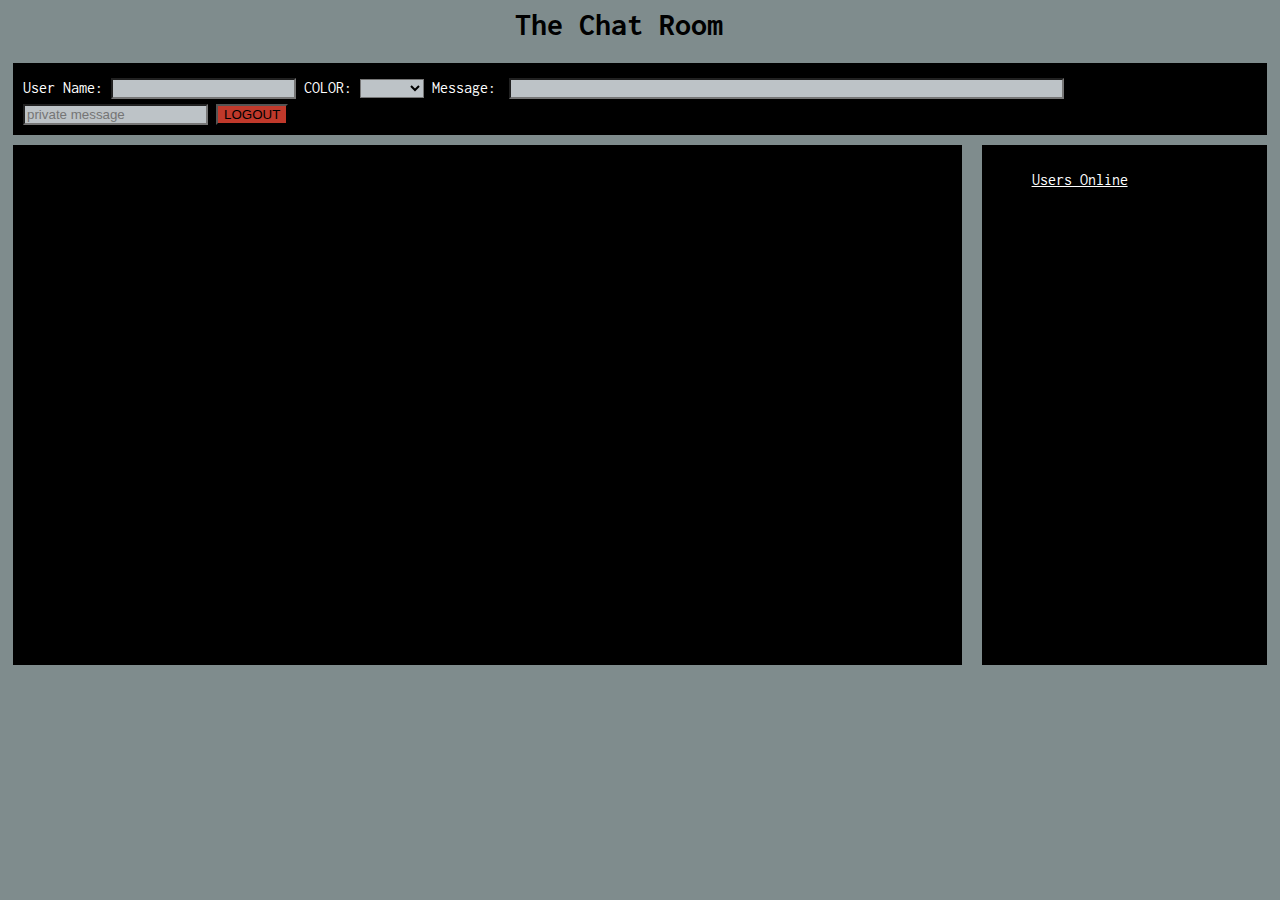
<file: index.html>
<html>
  <head>
    <title></title>
    <link rel="stylesheet" type="text/css" href="style.css">
    <link href='http://fonts.googleapis.com/css?family=Inconsolata' rel='stylesheet' type='text/css'>
  </head>
  <body>
    <header>
      <div id="h1holder">
        <h1>The Chat Room</h1>

      </div>
    </header>
    <div id="textArea">
      User Name: <input type="text" id="userNameInput" >
      COLOR: <select id="ddl" name="Message Color">
        <option value=""></option>
        <option value="white">white</option>
        <option value="blue">blue</option>
        <option value="brown">brown</option>
        <option value="gray">gray</option>
        <option value="green">green</option>
        <option value="orange">orange</option>
        <option value="pink">pink</option>
        <option value="purple">purple</option>
        <option value="red">red</option>
        <option value="yellow">yellow</option>
      </select>
      Message: <input type="text" id="textBox" >
      <button id="submit" placeholder="submit"></button>
      <input type="text" id="private" placeholder="private message">
      <button id="logout" id="logout" onclick="close_window();return false;">LOGOUT</button>
    </div>
    <div id="chatbox">
      <ul id="chatMessages">
      </ul>
    </div>
    <div id="onlineList">
      <ul id="loggedList">
        <li id="fixedLi">Users Online</li>
      </ul>
    </div>

    <script src="new_client_browser.js"></script>
  </body>
</html>
</file>
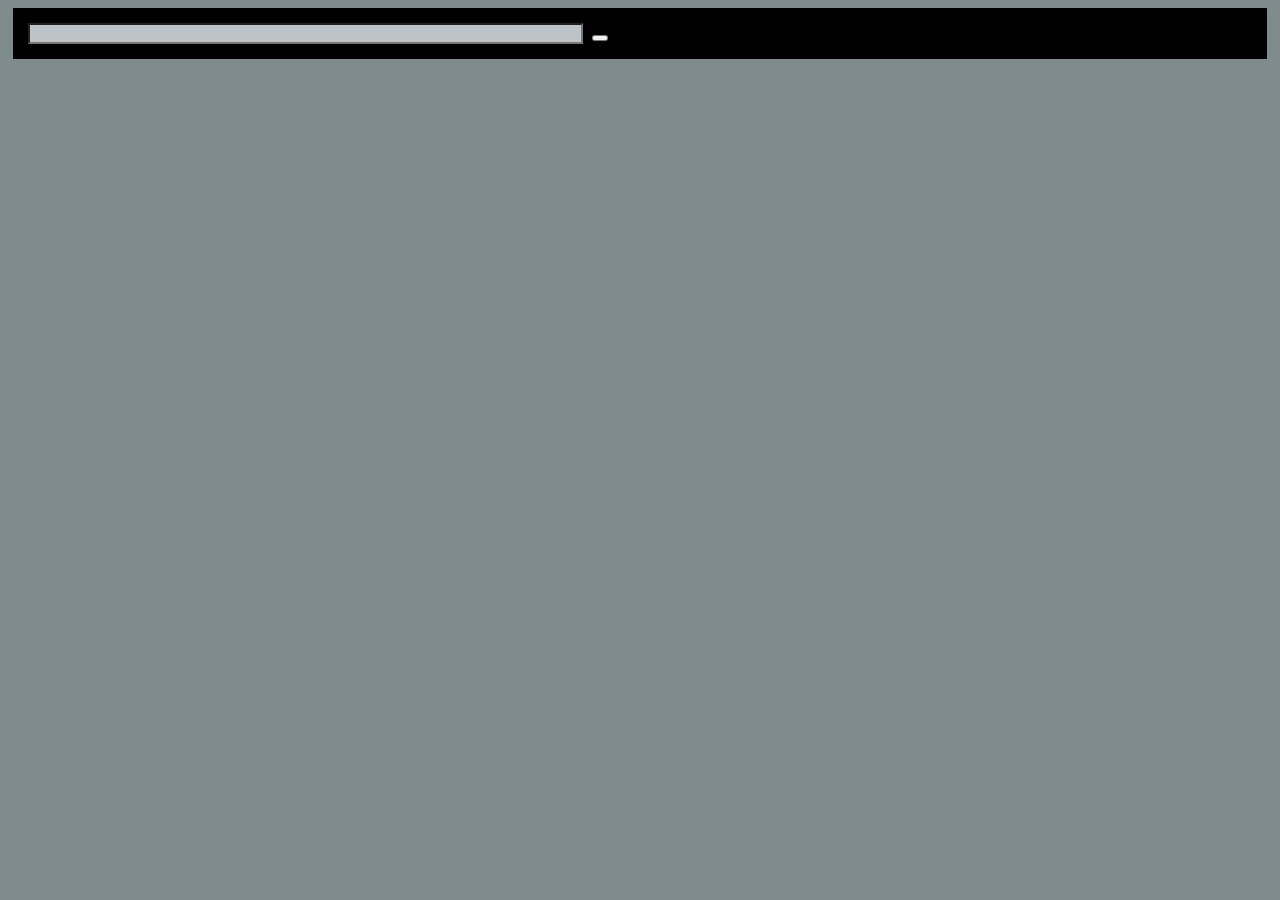
<file: client.html>
<html>
  <head>
    <title></title>
    <link rel="stylesheet" type="text/css" href="style.css"/>
  </head>
  <body>
    <div id="textArea">
      <input type="text" id="textBox">
      <button placeholder="submit"></button>
    </div>
      <ul>
      </ul>

    <script src="new_client_browser.js"></script>
  </body>
</html>
</file>
<file: style.css>
body {
  font-family: 'Inconsolata';
  background-color: #7f8c8d;
}

#h1holder {
  height: 50px;
}

h1 {
  width: 250px;
  margin: 0 auto;
}

input {
  background-color: #bdc3c7;
  outline: none;
}

#ddl {
  background-color: #bdc3c7;
}

/*#logoutholder {
  width: 20%;
  height: 50px;
  float:right;
}*/

button#logout {
  background-color: #c0392b;
  margin: auto;
  display: fixed;
  top: 5px;
  right: 5px;

}

#submit {
  visibility: hidden;
}

#textArea {
  color: white;
  background-color: black;
  display: block;
  margin: 5px;
  border-bottom-width: 0px;
  border-width: 5px;
  border-color: black;
  border-style: solid;
  padding: 5px;

}

#textbox {
  background-color: #bdc3c7;
  width: 45%;
  margin: 5px;
}

#chatmessages {
  margin: 0 auto;
  list-style: none;
}

#chatbox {
  background-color: black;
  float: left;
  width: 73.5%;
  height: 500px;
  margin: 5px;
  padding: 5px;
  border-width: 5px;
  border-color: black;
  border-style: solid;
  overflow-y: scroll;
}

#fixedLi {
  list-style: none;
  text-decoration: underline;
  color: white;
}

#onlineList {
  background-color: black;
  width: 21%;
  height: 500px;
  float: right;
  margin: 5px;
  padding: 5px;
  border-width: 5px;
  border-color: black;
  border-style: solid;
  overflow-y: scroll;
}

#loggedList {
  list-style-image: url('online.png');
}
</file>
